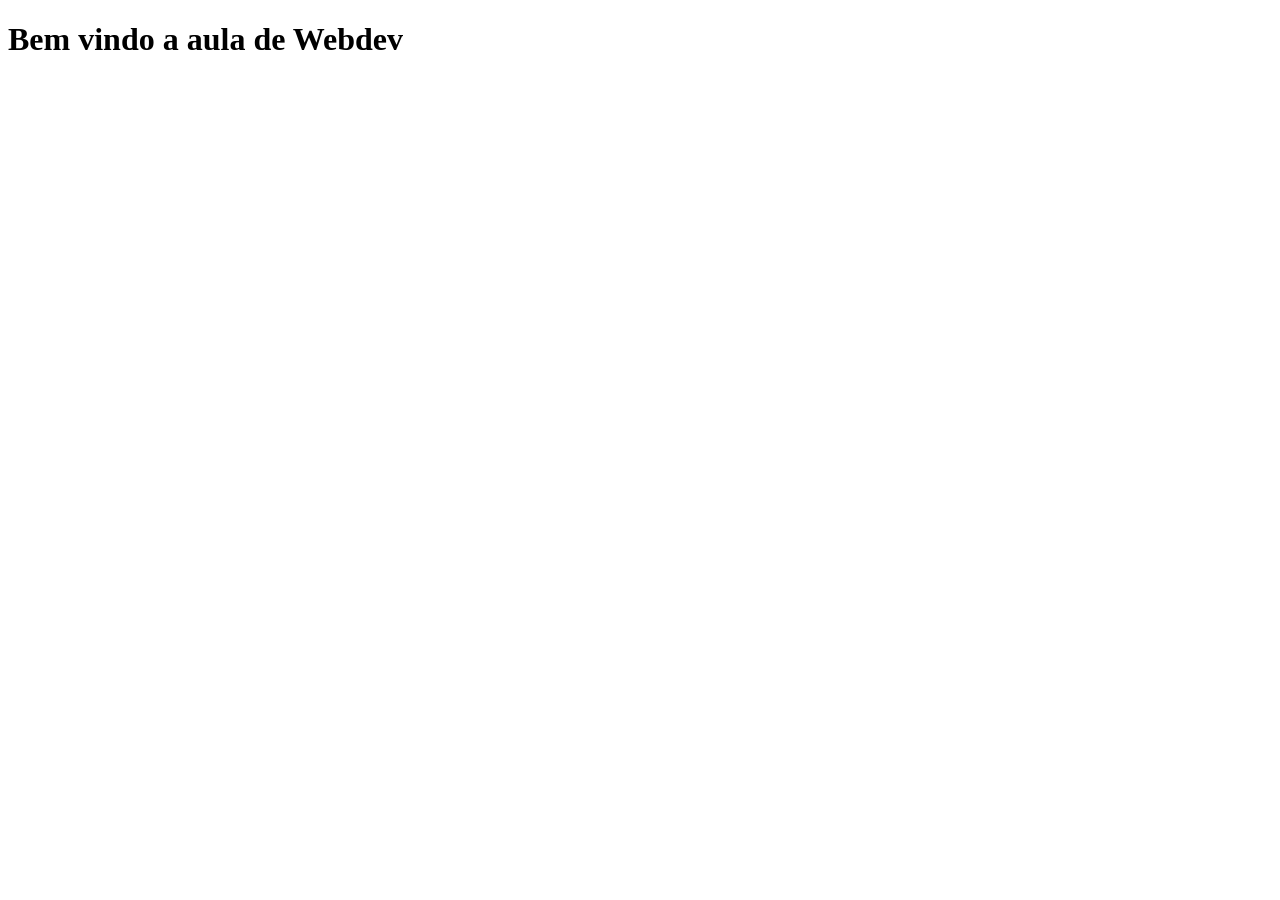
<file: Aula1DanielCintra/index.html>
<!DOCTYPE html>
<html lang="pt-br">
<head>
    <meta charset="UTF-8">
    <meta name="viewport" content="width=device-width, initial-scale=1.0">
    <title>Home</title>
    <script src="Funções.js"></script> 
</head>
<body>
    <h1>Bem vindo a aula de Webdev</h1>
</body>


</html>
</file>
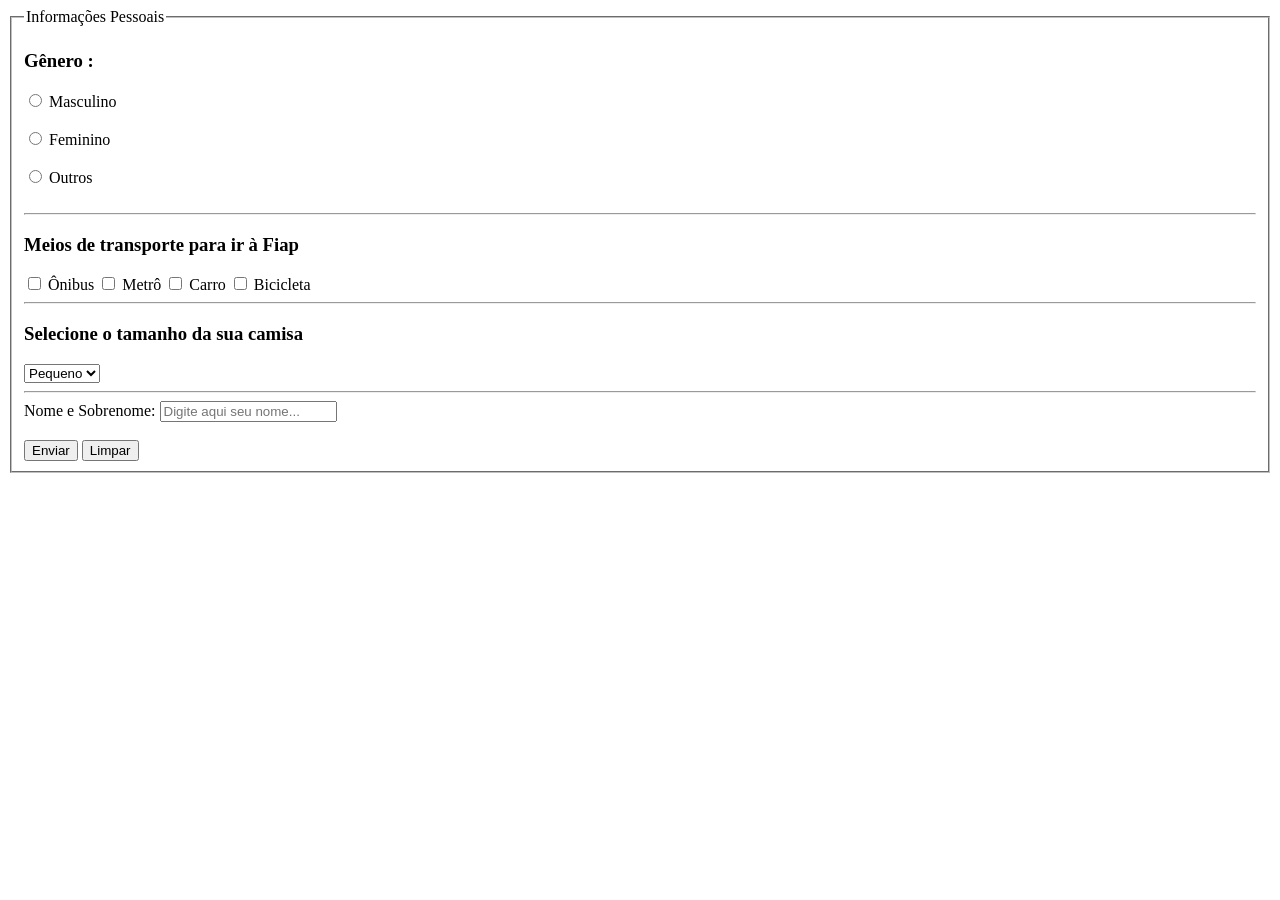
<file: Front-End/index.html>
<!DOCTYPE html>
<html lang="pt-br">

<head>
    <meta charset="UTF-8">
    <meta name="viewport" content="width=device-width, initial-scale=1.0">
    <title>Document</title>
    <link rel="stylesheet" href="style.css">
</head>

<body>
    <form action="">
        <fieldset>
            <legend>Informações Pessoais</legend>
            <H3>Gênero : </H3>
            <input type="radio" name="genero" value="Masculino">
            <span>Masculino</span><BR></BR>

            <input type="radio" name="genero" value="Feminino">
            <span>Feminino</span><BR></BR>

            <input type="radio" name="genero" value="Outros">
            <span>Outros</span><BR></BR>

            <hr>

            <h3>Meios de transporte para ir à Fiap</h3>
            <input type="checkbox" name="transportes" value="onibus">
            <span>Ônibus</span>

            <input type="checkbox" name="transportes" value="Metrô">
            <span>Metrô</span>

            <input type="checkbox" name="transportes" value="Carro">
            <span>Carro</span>

            <input type="checkbox" name="transportes" value="Bicicleta">
            <span>Bicicleta</span>

            <hr>

            <h3>Selecione o tamanho da sua camisa </h3>

            <select name="tamanhos" id="">
                <option value="p">Pequeno</option>
                <option value="m">Médio</option>
                <option value="g">Grande</option>
            </select>

            <hr>

            <label for="nome_sobrenome">Nome e Sobrenome: </label>
            <input type="text" name="nome_sobrenome" placeholder="Digite aqui seu nome...">
            <br><br>
            <button type="submit">Enviar</button>
            <button type="reset">Limpar</button>
        </fieldset>
    </form>
</body>

</html>
</file>
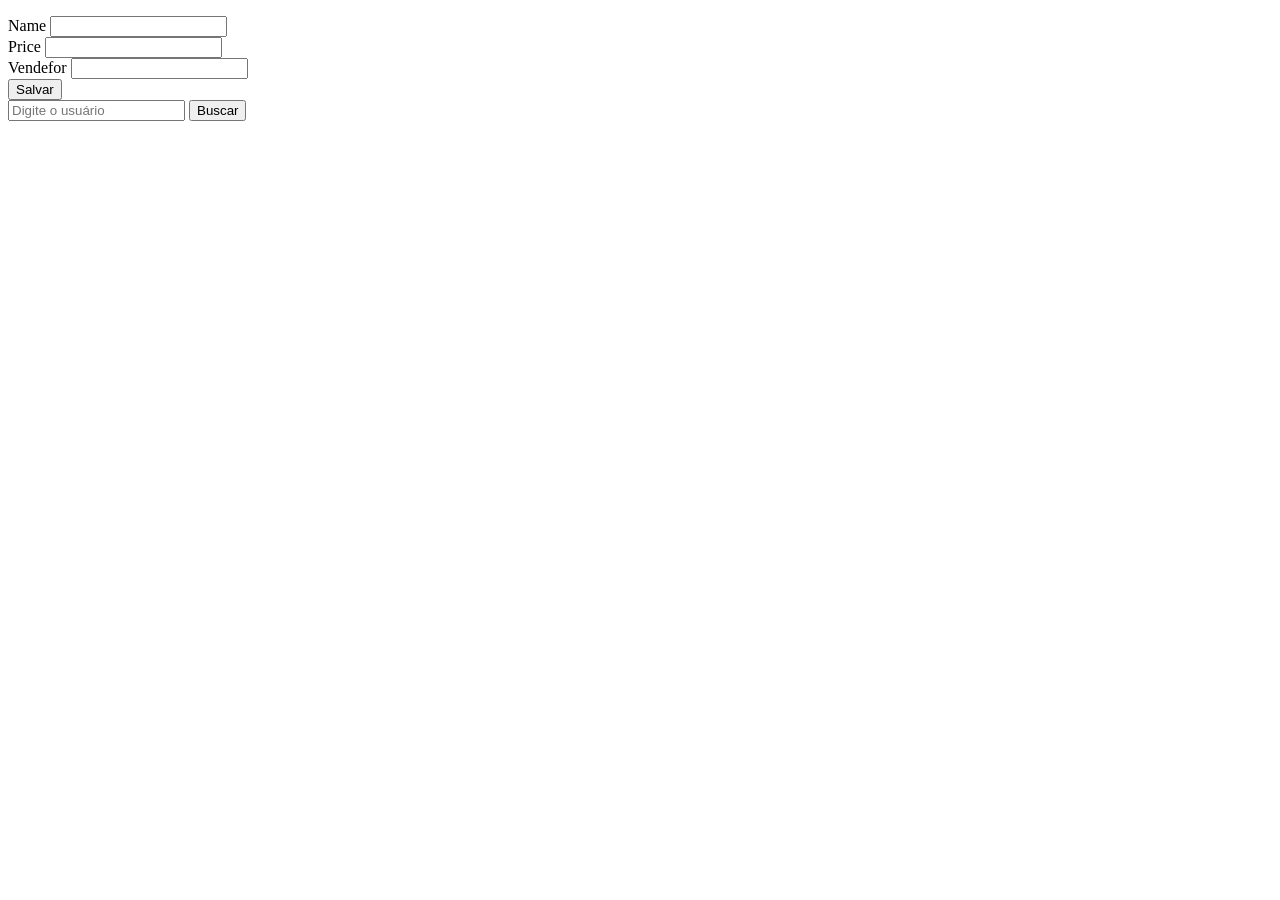
<file: Aula1DanielCintra/AulaAPI/index.html>
<!DOCTYPE html>
<html lang="pt-br">

<head>
    <meta charset="UTF-8">
    <meta name="viewport" content="width=device-width, initial-scale=1.0">
    <title>Document</title>
</head>

<body>
    <ul id="listar-produtos"></ul>

    <form action="">
        <div>
            <label for="name">Name</label>
            <input type="text" id="name" name="name">
        </div>

        <div>

            <label for="price">Price</label>
            <input type="number" id="price" name="price">
        </div>

        <div>

            <label for="saler">Vendefor</label>
            <input type="text" id="saler" name="saler">

        </div>

        <button id="SalvarProduto">Salvar</button>
    </form>



    <input type="text" id="input-usuario" placeholder="Digite o usuário" />
    <button id="btn-buscar">Buscar</button>
    <div id="info-usuario"></div>

    <script src="script.js"></script>
</body>

</html>
</file>
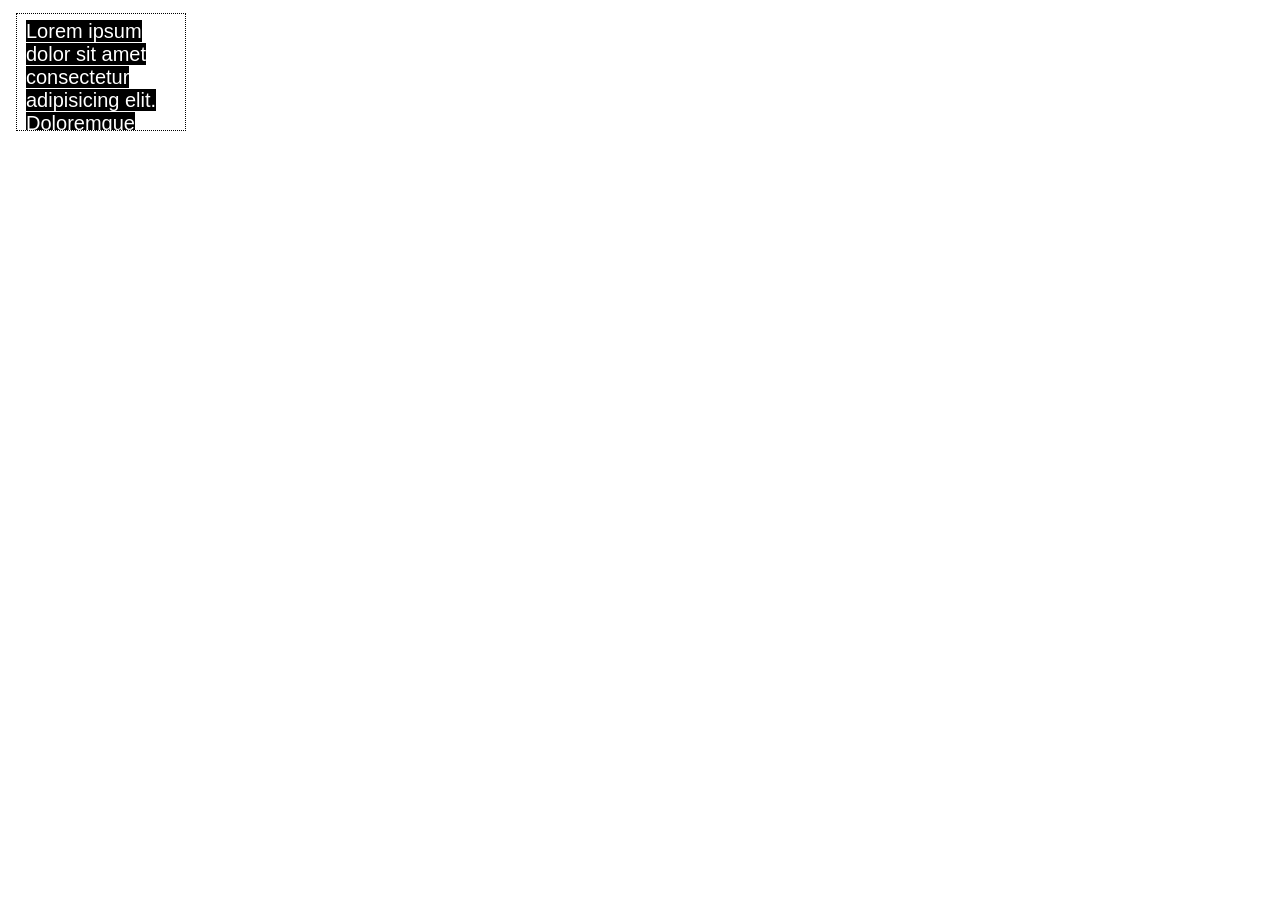
<file: Front-End/TesteProva/index.html>
<!DOCTYPE html>
<html lang="pt-br">
<head>
    <meta charset="UTF-8">
    <meta name="viewport" content="width=device-width, initial-scale=1.0">
    <title>TESTE</title>
    <link rel="stylesheet" href="src/css/style.css">
</head>
<body>
    <div>
        <p>Lorem ipsum dolor sit amet consectetur adipisicing elit. Doloremque facere voluptatem accusantium sapiente . <span>doloribus</span>, voluptates eum praesentium repellat deleniti sapiente ea iure nulla quod adipisci, ipsam, enim aspernatur nobis?</p>
    </div>
        
</body>
</html>
</file>
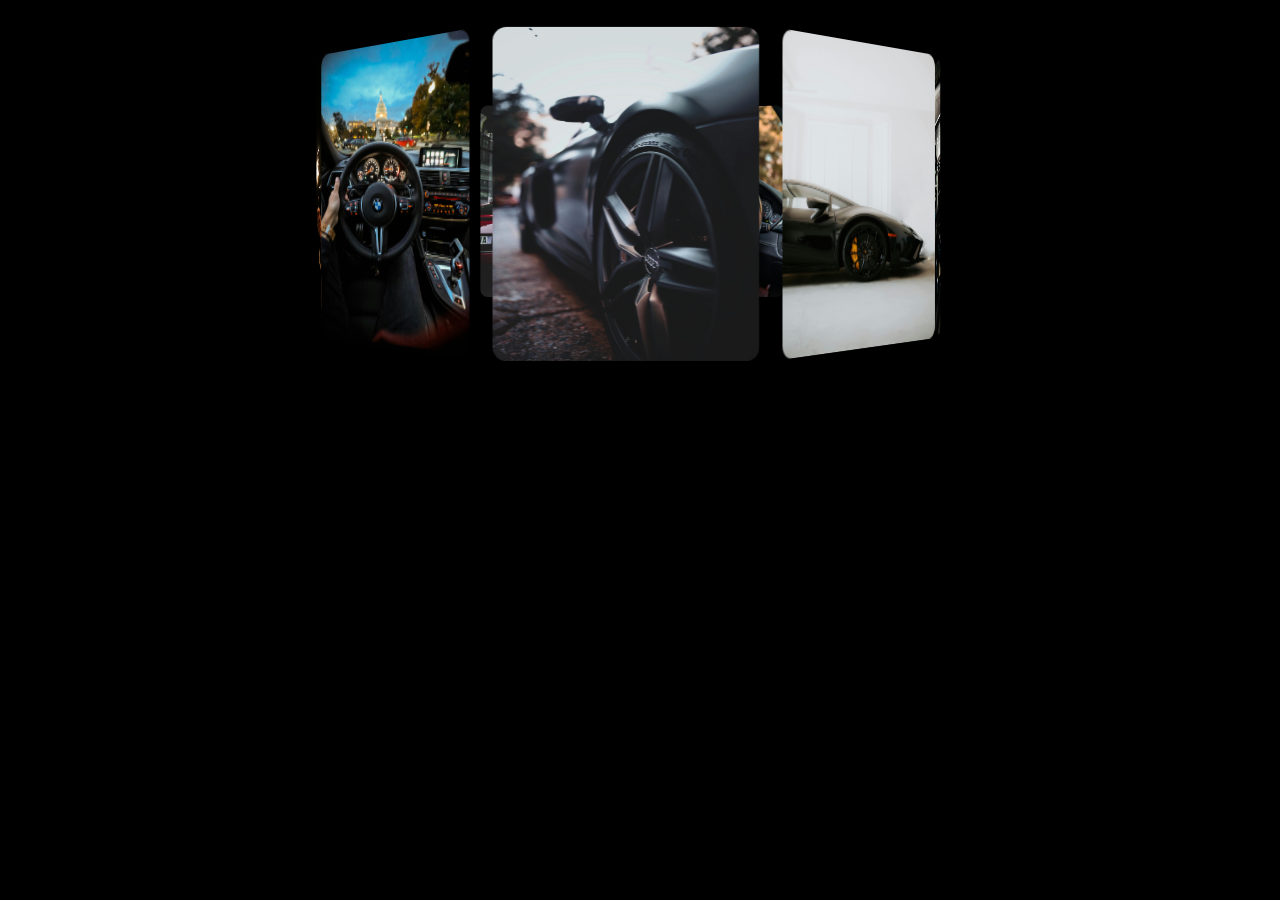
<file: SegundoSemestre/Front/index.html>
<!DOCTYPE html>
<html lang="en">
<head>
    <meta charset="UTF-8">
    <meta name="viewport" content="width=device-width, initial-scale=1.0">
    <title>Document</title>
    <link rel="stylesheet" href="style.css">
</head>
<body>
    <div class="scene">
        <div class="carousel">
            <img style="--i:000deg" src="1.jpg">
            <img style="--i:040deg" src="2.jpg">
            <img style="--i:080deg" src="3.jpg">
            <img style="--i:120deg" src="4.jpg">
            <img style="--i:1600deg" src="5.jpg">
            <img style="--i:2000deg" src="6.jpg">
            <img style="--i:2400deg" src="7.jpg">
            <img style="--i:280deg" src="8.jpg">
            <img style="--i:320deg" src="9.jpg">
        </div>
    </div>
</body>
</html>
</file>
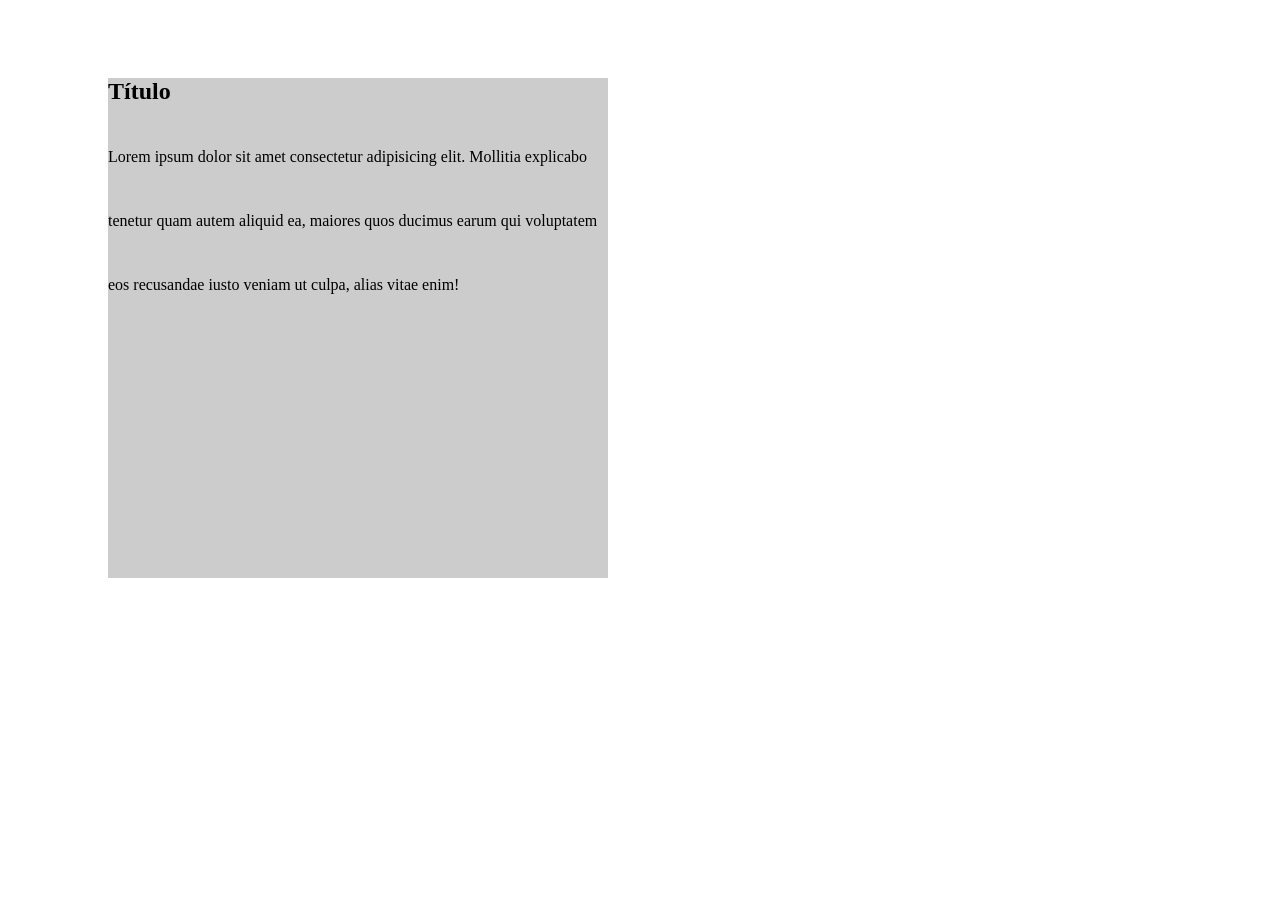
<file: Front-End/aula4.html>
<!DOCTYPE html>
<html lang="en">
<head>
    <meta charset="UTF-8">
    <meta name="viewport" content="width=device-width, initial-scale=1.0">
    <title>Aulda de CSS</title>
    <link rel="stylesheet" href="style.css">

   
</head>
<body>
   <section>
    <article>
        <h2>Título</h2>
        <p>Lorem ipsum dolor sit amet consectetur adipisicing elit. Mollitia explicabo tenetur quam autem aliquid ea, maiores quos ducimus earum qui voluptatem eos recusandae iusto veniam ut culpa, alias vitae enim!</p>
    </article>
   </section>
</body>
</html>
</file>
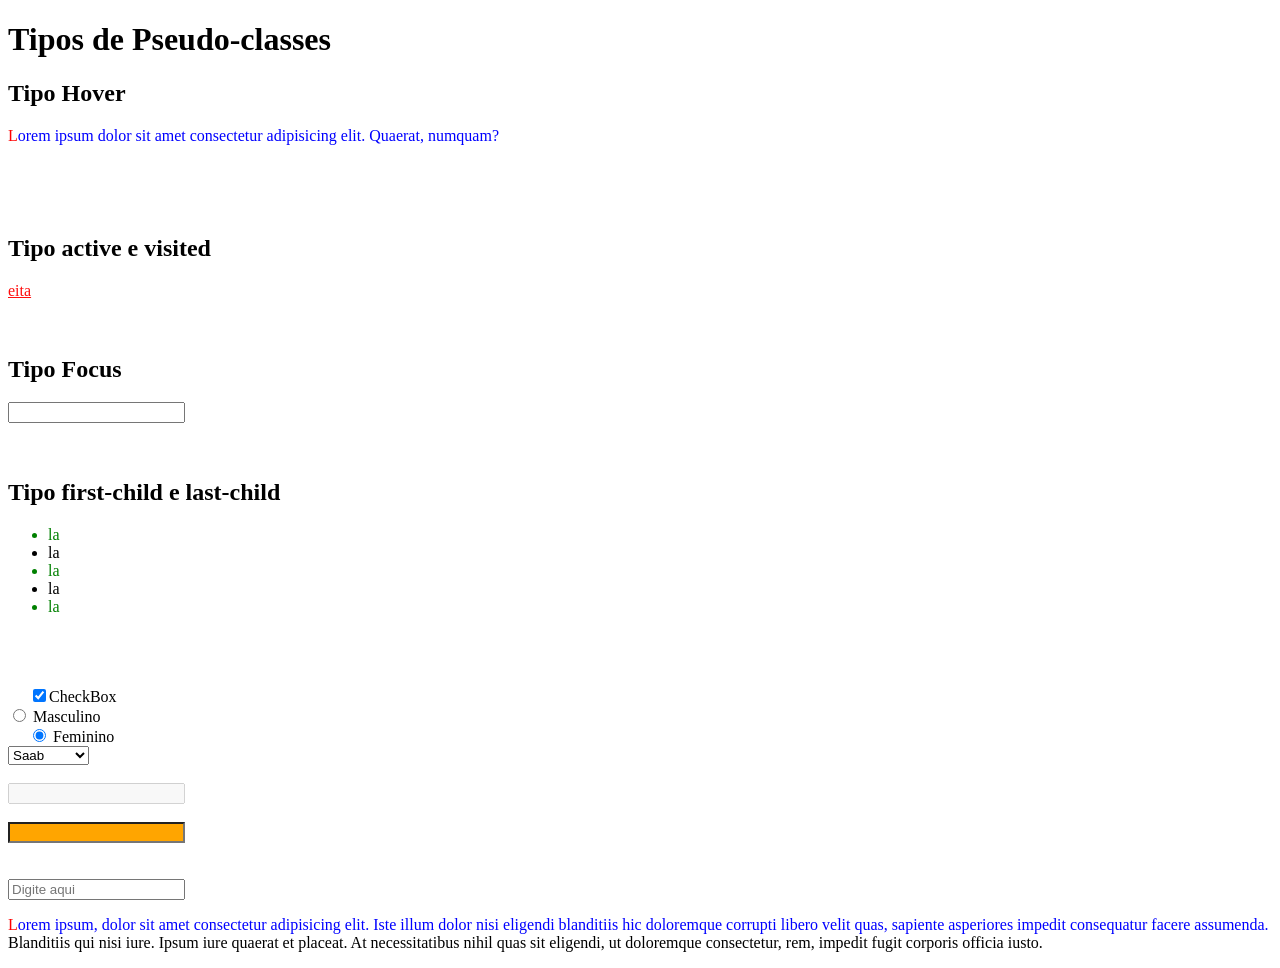
<file: Front-End/aula5.html>
<!DOCTYPE html>
<html lang="en">
<head>
    <meta charset="UTF-8">
    <meta name="viewport" content="width=device-width, initial-scale=1.0">
    <title>Document</title>
    <link rel="stylesheet" href="style3.css">
</head>
<body>
    <h1>Tipos de Pseudo-classes</h1>
    <div>
        <h2>Tipo Hover</h2>
        <p>
            Lorem ipsum dolor sit amet consectetur adipisicing elit. Quaerat, numquam?
        </p>

    </div>
<br><br><br>
    <h2>Tipo active e visited</h2>
    <a href="">eita</a>
<br><br><br>
    <h2>Tipo Focus</h2>
    <input type="text">
<br><br><br>
    <h2>Tipo first-child e last-child</h2>
    <ul>
        <li>la</li>
        <li>la</li>
        <li>la</li>
        <li>la</li>
        <li>la</li>
    </ul>
<br><br><br>

<input type="checkbox" checked>CheckBox <br>

<input type="radio" name="gender" value="male" checked> Masculino <br> 

<input type="radio" name="gender" value="Female" checked> Feminino <br>

<select name="" id="">
    <option value="volvo">Volvo</option>
    <option value="saab" selected>Saab</option>
    <option value="mercedes">Mercedes</option>
    <option value="audi">Audi</option>
</select>

<br><br>

<input type="text" disabled> <br><br>
<input type="email" required><br>

<br><br>

<input type="text" placeholder="Digite aqui">

<p>Lorem ipsum, dolor sit amet consectetur adipisicing elit. Iste illum dolor nisi eligendi blanditiis hic doloremque corrupti libero velit quas, sapiente asperiores impedit consequatur facere assumenda. Blanditiis qui nisi iure. Ipsum iure quaerat et placeat. At necessitatibus nihil quas sit eligendi, ut doloremque consectetur, rem, impedit fugit corporis officia iusto.</p>
</body>
</html>
</file>
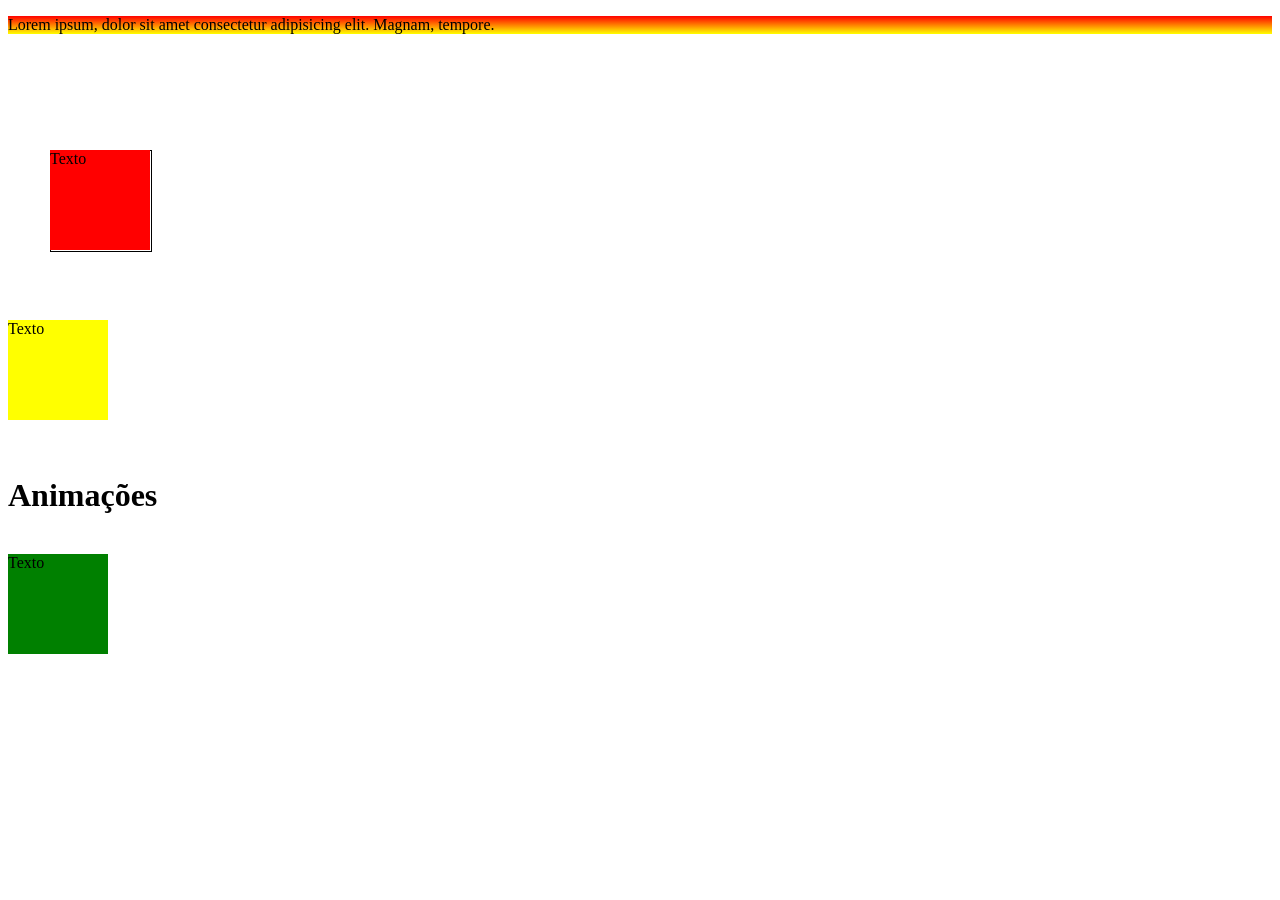
<file: Front-End/aula6.html>
<!DOCTYPE html>
<html lang="en">
<head>
    <meta charset="UTF-8">
    <meta name="viewport" content="width=device-width, initial-scale=1.0">
    <title>Document</title>
    <link rel="stylesheet" href="style6.css">
</head>
<body>
        <div id="grand">
            <p>Lorem ipsum, dolor sit amet consectetur adipisicing elit. Magnam, tempore.
            </p>
        </div>

        <br><br><br>

        <div class="vazio"></div><br>
        <div class="trasnform">Texto</div><br><br>
                    <br><br><br><br><br><br><br><br><br>
        <div class="transition">Texto</div><br><br>

        <h1>Animações</h1>

        <br>
        <div class="efeito">Texto</div>


</body>
</html>
</file>
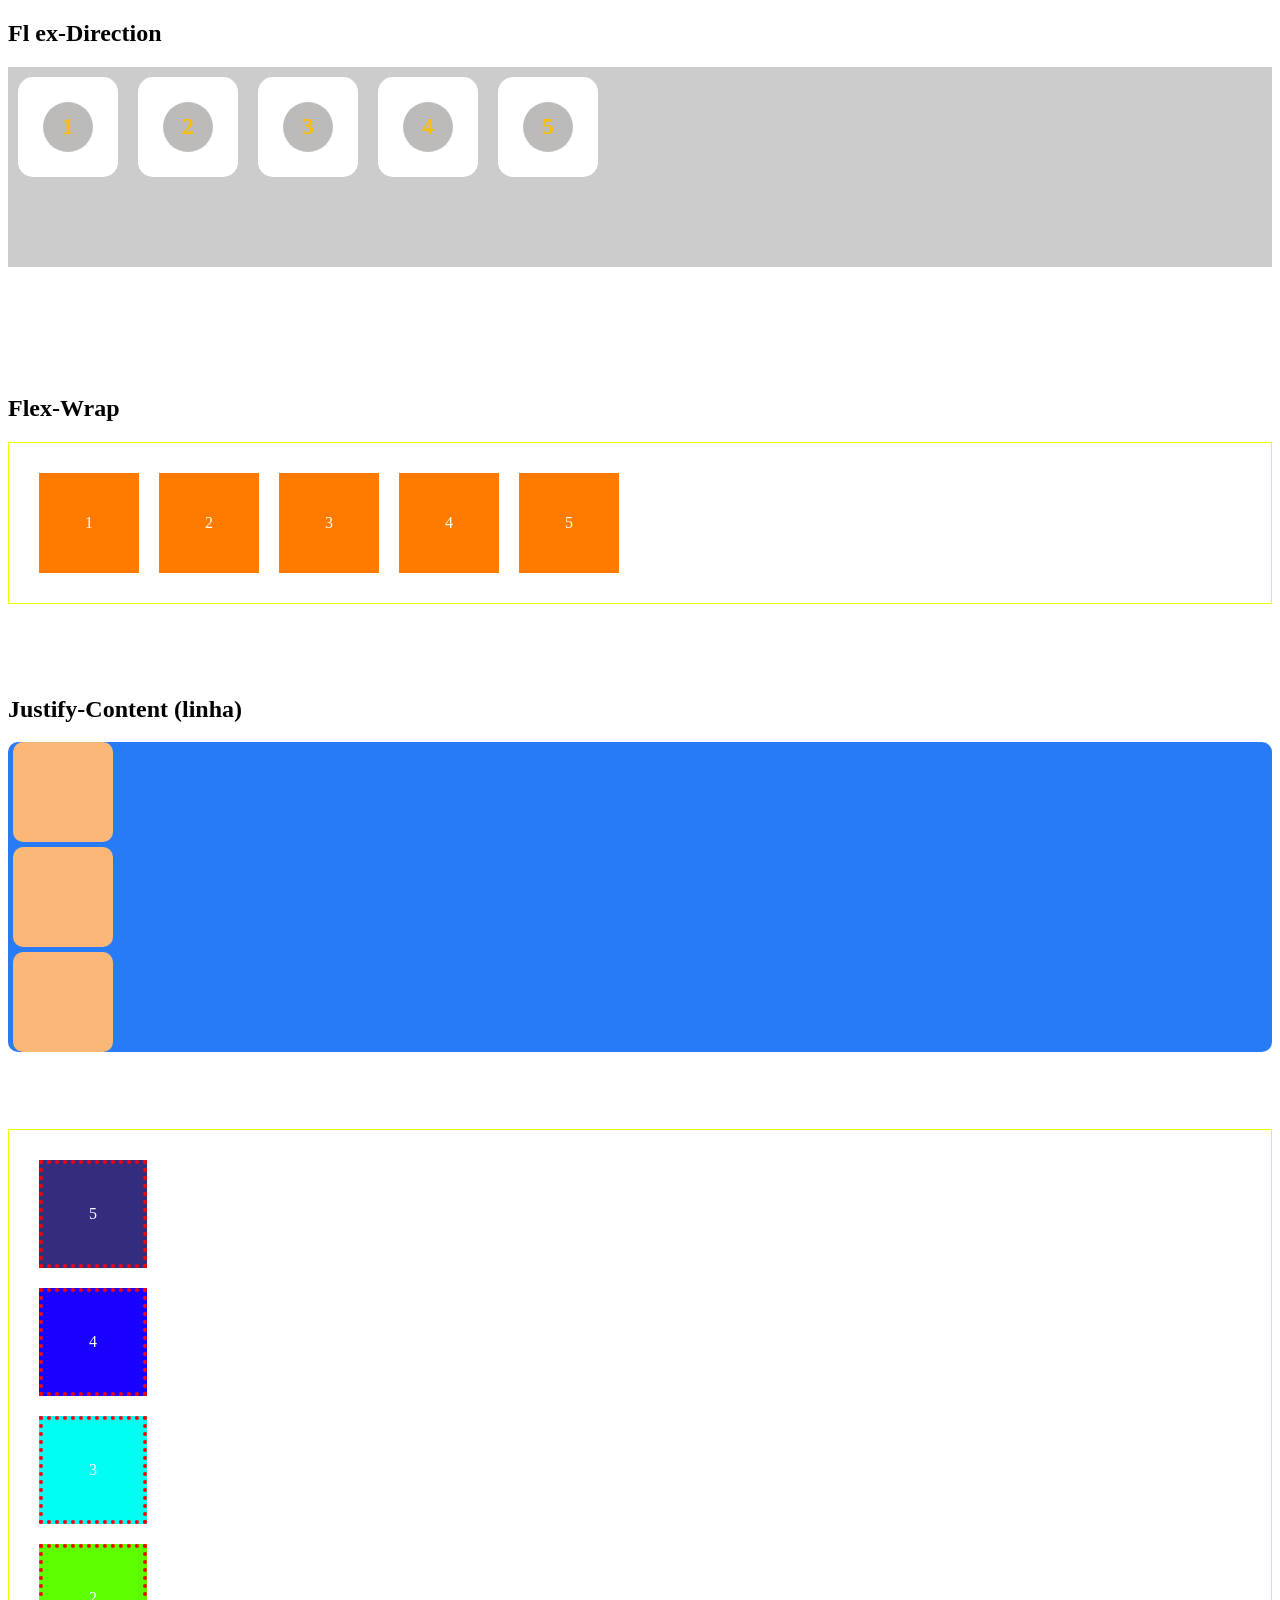
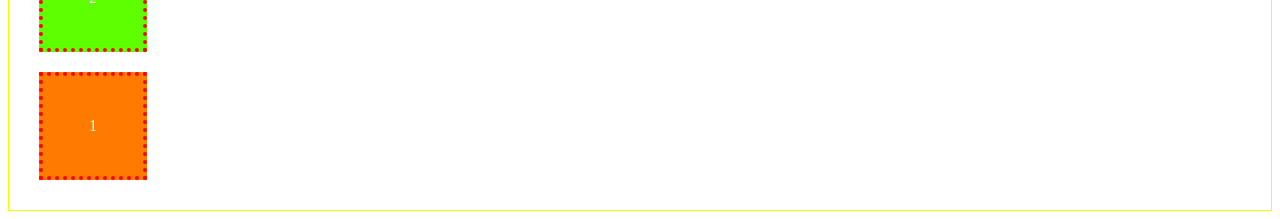
<file: Front-End/AUlaFLex.html>
<!DOCTYPE html>
<html lang="en">
<head>
    <meta charset="UTF-8">
    <meta name="viewport" content="width=device-width, initial-scale=1.0">
    <title>Document</title>
    <link rel="stylesheet" href="styleFlex.css">
</head>
<body>
        <h2>Fl
            ex-Direction</h2>
        <div class="caixa-cinza">
            <div class="caixa-direction">
                <div class="numero circulo">1</div>
            </div>

            <div class="caixa-direction">
                <div class="numero circulo">2</div>
            </div>

            <div class="caixa-direction">
                <div class="numero circulo">3</div>
            </div>

            <div class="caixa-direction">
                <div class="numero circulo">4</div>
            </div>

            <div class="caixa-direction">
                <div class="numero circulo">5</div>
            </div>
        </div>

        <br><br><br><br><br><br>

        <h2>Flex-Wrap</h2>
        <div class="caixa-branca">
            <div class="caixa-wrap">1</div>
            <div class="caixa-wrap">2</div>
            <div class="caixa-wrap">3</div>
            <div class="caixa-wrap">4</div>
            <div class="caixa-wrap">5</div>
        </div>

        <br><br><br><br>

        <h2>Justify-Content (linha)</h2>
        <div class="caixa-azul">
            <div class="caixa-justify"></div>
            <div class="caixa-justify"></div>
            <div class="caixa-justify"></div>
        </div>

        <br><br><br><br>
        <div class="caixa-preta">
            <div class="caixa-wrap1">1</div>
            <div class="caixa-wrap2">2</div>
            <div class="caixa-wrap3">3</div>
            <div class="caixa-wrap4">4</div>
            <div class="caixa-wrap5">5</div>
        </div>

</body>
</html>
</file>
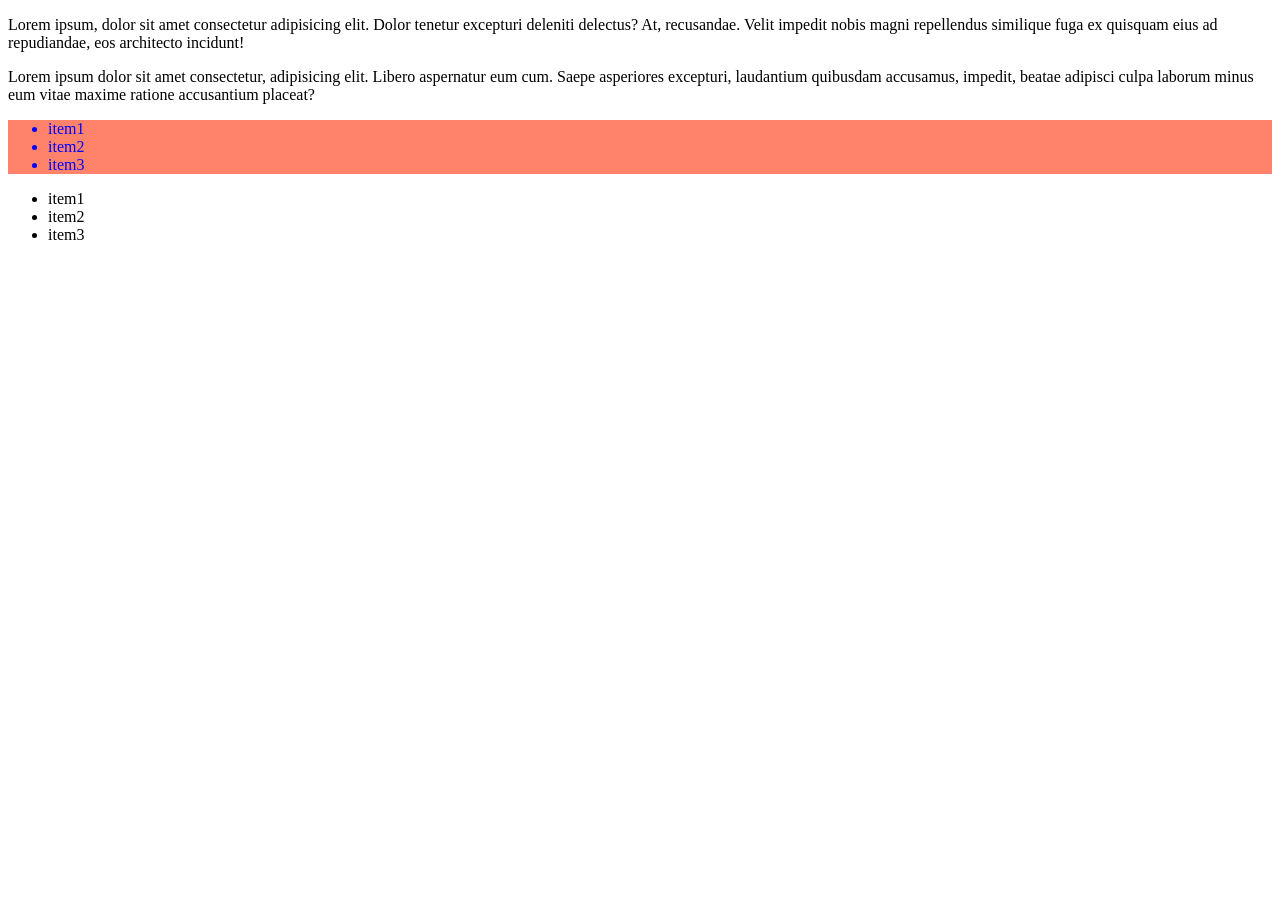
<file: Front-End/exAula04.html>
<!DOCTYPE html>
<html lang="en">
<head>
    <meta charset="UTF-8">
    <meta name="viewport" content="width=device-width, initial-scale=1.0">
    <title>Document</title>
    <link rel="stylesheet" href="style2.css">
</head>
<body>
    <p class="desafio1">Lorem ipsum, dolor sit amet consectetur adipisicing elit. Dolor tenetur excepturi deleniti delectus? At, recusandae. Velit impedit nobis magni repellendus similique fuga ex quisquam eius ad repudiandae, eos architecto incidunt!</p>
    <p class="desafio1">
        Lorem ipsum dolor sit amet consectetur, adipisicing elit. Libero aspernatur eum cum. Saepe asperiores excepturi, laudantium quibusdam accusamus, impedit, beatae adipisci culpa laborum minus eum vitae maxime ratione accusantium placeat?
    </p>

    <ul id="lista1">
        <li>item1</li>
        <li>item2</li>
        <li>item3</li>
    </ul>

    <ul id="lista2">
        <li>item1</li>
        <li>item2</li>
        <li>item3</li>
    </ul>
</body>
</html>
</file>
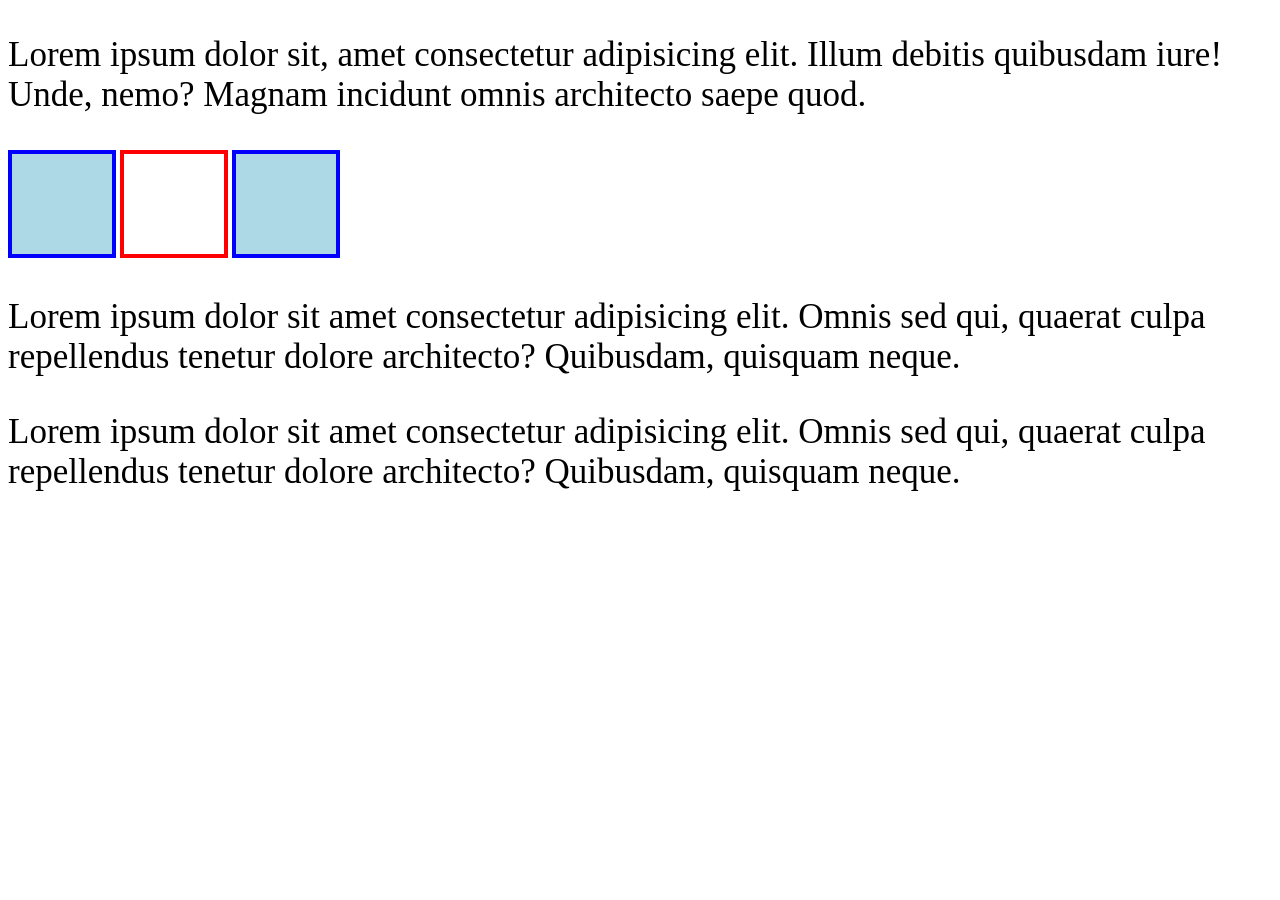
<file: Front-End/TesteProva/exercicio1.html>
<!DOCTYPE html>
<html lang="pt-br">
<head>
    <meta charset="UTF-8">
    <meta name="viewport" content="width=device-width, initial-scale=1.0">
    <title>Document</title>
    <link rel="stylesheet" href="src/css/style1.css">
</head>
<body>
  
    <p>Lorem ipsum dolor sit, amet consectetur adipisicing elit. Illum debitis quibusdam iure! Unde, nemo? Magnam incidunt omnis architecto saepe quod.</p>
    <div class="azul"></div>
    <div class="amarelo"></div>
    <div class="azul"></div>
    <p>Lorem ipsum dolor sit amet consectetur adipisicing elit. Omnis sed qui, quaerat culpa repellendus tenetur dolore architecto? Quibusdam, quisquam neque.</p>
    <p>Lorem ipsum dolor sit amet consectetur adipisicing elit. Omnis sed qui, quaerat culpa repellendus tenetur dolore architecto? Quibusdam, quisquam neque.</p>
    

    
</body>
</html>
</file>
<file: Front-End/style.css>
/* sintaxe básica da linguagem
    seletor -> tag,class,id

*/

section{
    padding: 50px 30px 20px 60px;
    margin-left: 40px;
}

section article{
    background-color: #cccccc;
    width: 500px;
    height: 500px;

}

section article p {
    line-height: 4;
}
</file>
<file: Front-End/TesteProva/src/css/style.css>
div{
    border: dotted 1px black;
    margin-top: 5px;
    margin-bottom: 5px;
    margin-right: 8px;
    margin-left: 8px;
    padding-top: 6px;
    padding-bottom: 6x;
    padding-left: 9px;
    padding-right: 9px;
    display: inline-block;
    font-size: 20px;
    font-family: Arial, Helvetica, sans-serif;
    color: white;
    width: 150px;
    height: 110px;

    overflow: scroll;
}

p{
    display: inline;
    background-color: rgb(0, 0, 0);
}

span{
    display: block;
    background-color: grey;
}
</file>
<file: SegundoSemestre/Front/style.css>
body{
    background:black;
    margin : 0;
    padding : 0;
}

.scene{
    margin: 80px auto;
    width : 210px;
    aspect-ratio: 4/5;
    position: relative;
    perspective: 1000px;
}


.carousel{
    position : absolute;
    width : 100%;
    height: 100%;
    transform-style : preserve-3d;
    animation: rotate 20s infinite linear;
}


.carousel>img{
    position: absolute;
    left:0;
    top:0;
    width:190px;
    border-radius:10px;
    aspect-ratio:4/5;
    transform: rotateY(var(--i)) translateZ(288px)
}


@Keyframes rotate{
    0%{
        transform:rotateY(360deg)
    }

    100%{
        transform:rotateY(0deg)
    }
}
</file>
<file: Front-End/style3.css>
/*Pseudo-classes dinamicas*/
body{
    background-color: rgb(255, 255, 255);
    width: 100%;
}

h1{
    color: rgb(0, 0, 0);
}

h2{
    color: rgb(0, 0, 0);
}
div{
    color: rgb(0, 0, 0);
}
div:hover{
    color: orange;
}

a:active{
    color: rgb(0, 0, 0);
}

a:visited{
    color: rgb(255, 14, 14);
}

input:focus{
    background-color: yellow;
}

ul{
    color: rgb(0, 0, 0);
}
li:first-child{
    color: orange;
}

li:last-child{
    color: rgb(255, 0, 0);
}

li:nth-child(2n+1){
    color: green;
}

:checked{
    margin-left: 25px;
}

input[type="radio"]:checked{
    margin-left: 25px;
}

option:checked{
    color: red;
}

input[type="email"]:invalid{
    background-color: orange;
}

input[type="email"]:valid{
    background-color: green;
}

p::first-line{
    color: blue;
}

p::selection{
    color: red;
    background-color: yellow;
}

p::first-letter{
    color: red;
    text-transform: uppercase;
}
</file>
<file: Front-End/style6.css>
#grand{
    background-image: linear-gradient(red,yellow);
}

div.vazio{
    width: 100px;
    height: 100px;
    border: solid 1px black;
    position: absolute;
    left: 50px;
    top: 150px;
}

div.trasnform{
    width: 100px;
    height: 100px;
    position: absolute;
    left: 50px;
    top: 150px;
    background-color: red;
    /*transform: translate(10px,20px);*/
    /* transform: rotateX(30deg); */
    /* transform: scale(2,1); */

}

div.transition{
    width: 100px;
    height: 100px;
    background-color: yellow;
    transition: all 2s
}

div.transition:hover{
    height: 200px;
    width: 200px;
    padding: 200px;
    background-color: cyan;
}

h1{
    animation-name: aparecer;
    animation-duration: 2s;
    animation-iteration-count: infinite;
}

@keyframes aparecer {
    0%{opacity: 0;}
    100%{opacity: 1;}
}

div.efeito{
    width: 100px;
    height: 100px;
    background-color: green;
    animation-name: um_efeito;
    animation-iteration-count: infinite;
    animation-duration: 2s;
    animation-delay: 5s;
}

@keyframes um_efeito {
    0%{width: 100px;}
    25%{width: 300px;}
    50%{width: 200px;
    background-color: red;}
    75%{width: 300px;}
    100%{width: 100px;
    background-color: green;}
}
</file>
<file: Front-End/styleFlex.css>
.caixa-cinza{
    background-color: #ccc;
    height: 200px;
    display: flex;
    flex-direction: row;

}

.caixa-direction{
    width: 100px;
    height: 100px;
    background-color: #fff;
    border-radius: 15px;
    margin: 10px;
    position: relative;
}

.numero{
    font-size: 150%;
    color: rgb(250,192,0);
    font-weight: bold;
}

.circulo{
    width: 50%;
    height: 50%;
    border-radius: 50%;
    background-color: rgb(189,186,186);
    display: flex;
    justify-content: center;
    align-items: center;
    position: absolute;
    top: 50%;
    left: 50%;
    transform: translate(-50%, -50%);
}

.caixa-branca{
    background-color: #ffffff;
    border: solid 1px #eeff00;
    padding: 20px;
    display: flex;
    flex-wrap: wrap;
}

.caixa-wrap{
    width: 100px;
    height: 100px;
    background-color: #ff7b00;
    color: #fff;
    display: flex;
    justify-content: center;
    align-items: center;
    margin: 10px;
    position: relative;
}

.caixa-azul{
    background-color: #287bf7;
    border-radius: 10px;
    padding: flex;
    flex-direction: row;
    justify-content: center;
}

.caixa-justify{
    width: 100px;
    height: 100px;
    background-color: #fab778;
    margin: 5px;
    border-radius: 10px;
}

.caixa-preta{
    background-color: #ffffff;
    border: solid 1px #eeff00;
    padding: 20px;
    display: flex;
    flex-wrap: wrap;
    flex-direction: column-reverse;
    
}

.caixa-wrap1{
    width: 100px;
    height: 100px;
    background-color: #ff7b00;
    color: #fff;
    display: flex;
    justify-content: center;
    align-items: center;
    margin: 10px;
    position: relative;
    border: 4px dotted rgb(255, 0, 0);
}


.caixa-wrap2{
    width: 100px;
    height: 100px;
    background-color: #5eff00;
    color: #fff;
    display: flex;
    justify-content: center;
    align-items: center;
    margin: 10px;
    position: relative;
    border: 4px dotted rgb(255, 0, 0);
}


.caixa-wrap3{
    width: 100px;
    height: 100px;
    background-color: #00fff2;
    color: #fff;
    display: flex;
    justify-content: center;
    align-items: center;
    margin: 10px;
    position: relative;
    border: 4px dotted rgb(255, 0, 0);
}


.caixa-wrap4{
    width: 100px;
    height: 100px;
    background-color: #1900ff;
    color: #fff;
    display: flex;
    justify-content: center;
    align-items: center;
    margin: 10px;
    position: relative;
    border: 4px dotted rgb(255, 0, 0);
}

.caixa-wrap5{
    width: 100px;
    height: 100px;
    background-color: #342c7c;
    color: #fff;
    display: flex;
    justify-content: center;
    align-items: center;
    margin: 10px;
    position: relative;
    border: 4px dotted rgb(255, 0, 0);
}
</file>
<file: Front-End/style2.css>
.desafio1 p{
    color: orange;
}

#lista1{
    background-color: rgba(255, 99, 71, 0.8);
}

#lista1 li{
    color: #0000ff ;
}
</file>
<file: Front-End/TesteProva/src/css/style1.css>
p{
    font-size: 35px;

}

div{
    display: inline-block;
    width: 100px;
    height: 100px;
}

.azul{
    border: solid 4px blue;
    background-color: lightblue;
}

.amarelo{
    border: solid 4px red;
    background-color: yelow;
    position: sticky;
    top: 20px;
    
}
</file>
